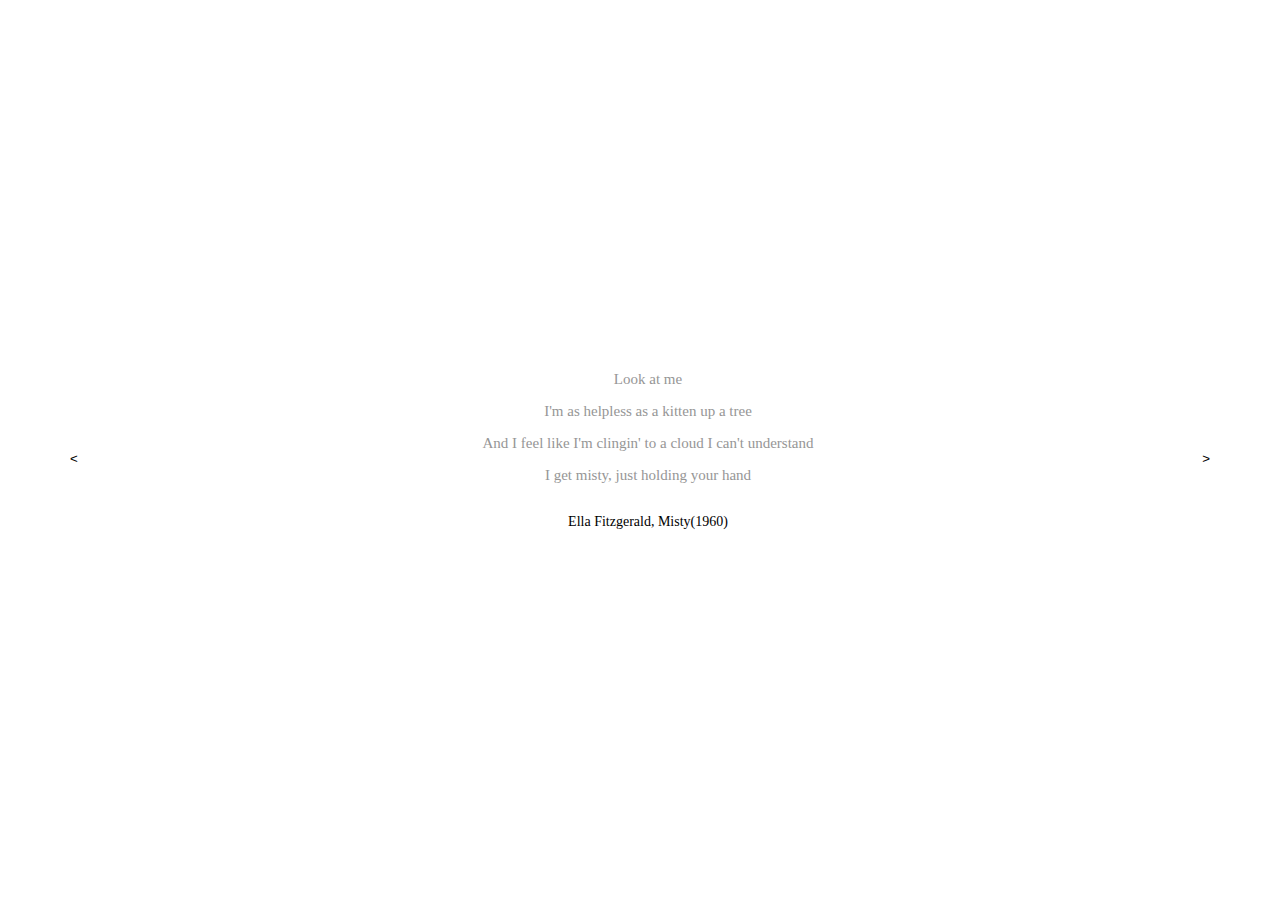
<file: carousel/index.html>
<!DOCTYPE html>
<html lang="en">
<head>
    <meta charset="UTF-8">
    <meta name="viewport" content="width=device-width, initial-scale=1.0">
    <title>Carousel Exercise</title>
    <link rel="stylesheet" href="style.css">
</head>
<body>
    <div class="carousel-container">
        <div class="slide showing">
            <p class="lyrics">
                Look at me<br>
                I'm as helpless as a kitten up a tree<br>
                And I feel like I'm clingin' to a cloud
                I can't understand<br>
                I get misty, just holding your hand<br>
            </p>
            <p class="artist">Ella Fitzgerald, Misty(1960)</p>
        </div>
        <div class="slide">
            <p class="lyrics">
                Walk my way<br>
                And a thousand violins begin to play<br>
                Or it might be the sound of your hello<br>
                That music I hear<br>
                I get misty whenever you're near
            </p>
            <p class="artist">Ella Fitzgerald, Misty(1960)</p>
        </div>
        <div class="slide">
            <p class="lyrics">
                Don't you know that you're leading me on?<br>
                And it's just what I want you to do<br>
                Can't you see that I'm hopelessly lost?<br>
                That's why I'm following you<br>
            </p>
            <p class="artist">Ella Fitzgerald, Misty(1960)</p>
        </div>
        <div class="slide">
            <p class="lyrics">
                On my own<br>
                When I wander through this wonderland alone<br>
                Never knowing my right foot from my left<br>
                My hat from my glove<br>
                I'm too misty, and too much in love<br>
            </p>
            <p class="artist">Ella Fitzgerald, Misty(1960)</p>
        </div>
    </div>
    <button id="prev"><</button>
    <button id="next">></button>
    <script src="carousel.js"></script>
</body>
</html>
</file>
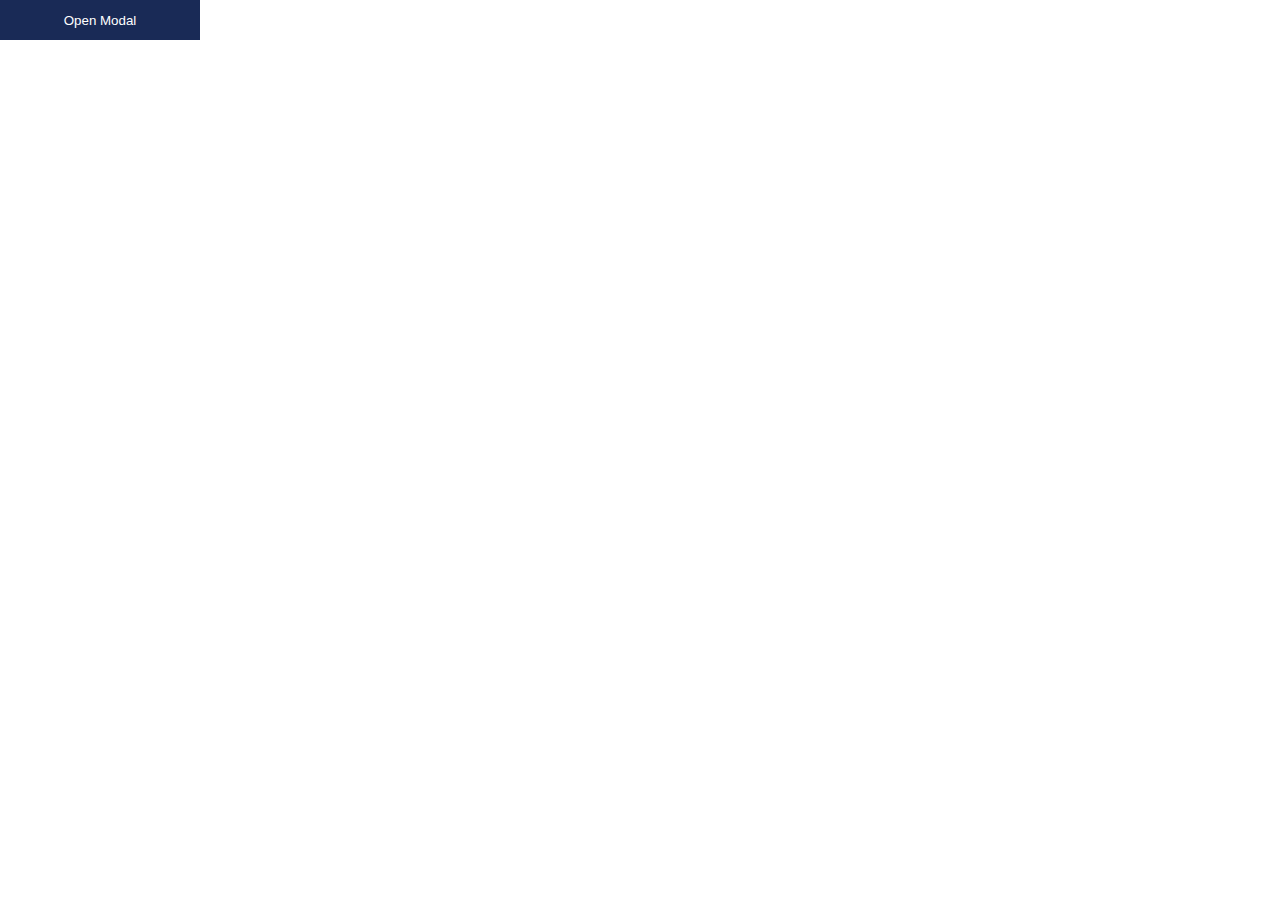
<file: modal/index.html>
<!DOCTYPE html>
<html lang="en">
<head>
    <meta charset="UTF-8">
    <meta name="viewport" content="width=device-width, initial-scale=1.0">
    <title>Modal Exercise</title>
    <link rel="stylesheet" href="style.css">
</head>
<body>
    <button class="open-btn">Open Modal</button>
    <div class="modal">
        <div class="modal-window">
            <h1>This is Modal</h1>
            <button class="close-btn">Close</button>
        </div>
        <div class="modal-bg"></div>
    </div>
    <script src="modal.js"></script>
</body>
</html>
</file>
<file: carousel/style.css>
.slide {
  background-color: white;
  position: absolute;
  text-align: center;
  line-height: 200%;
  width: 100%;
  top: 50%;
  transform: translate(0, -50%);
  z-index: -1;
  opacity: 0;
  transition: opacity 0.5s ease-in-out;
}

.lyrics {
  font-family: "Times New Roman", Times, serif;
  color: #969696;
  font-size: 15px;
}

.artist {
  font-family: Cambria, Cochin, Georgia, Times, "Times New Roman", serif;
  font-size: 14px;
}

.showing {
  z-index: 1;
  opacity: 1;
  transform: translate(0, -50%);
}

#prev,
#next {
  position: absolute;
  border: none;
  background: none;
  top: 50%;
  z-index: 2;
}

#prev {
  left: 5%;
}

#next {
  right: 5%;
}
</file>
<file: modal/style.css>
* {
  padding: 0;
  margin: 0;
}

body {
  z-index: 0;
}

.modal {
  display: none;
}
.showing {
  display: block;
  animation-name: fadeIn;
  animation-duration: 0.5s;
  animation-timing-function: ease-out;
}

button {
  cursor: pointer;
  border: 0;
  background: #192a56;
  color: white;
  width: 200px;
  height: 40px;
}

.modal-window {
  position: fixed;
  left: 50%;
  top: 50%;
  transform: translate(-50%, -50%);
  width: 60vw;
  height: 30vh;
  background: white;
  z-index: 2;
  text-align: center;
  border-radius: 18px;
  box-shadow: 0 3px 6px rgba(0, 0, 0, 0.16), 0 3px 6px rgba(0, 0, 0, 0.23);
}

h1 {
  padding: 50px 0 25px 0;
}

.modal-bg {
  position: absolute;
  top: 0;
  width: 100%;
  height: 100%;
  z-index: 1;
  background: black;
  opacity: 50%;
}

@keyframes fadeIn {
  from {
    opacity: 0;
  }
  to {
    opacity: 1;
  }
}
</file>
